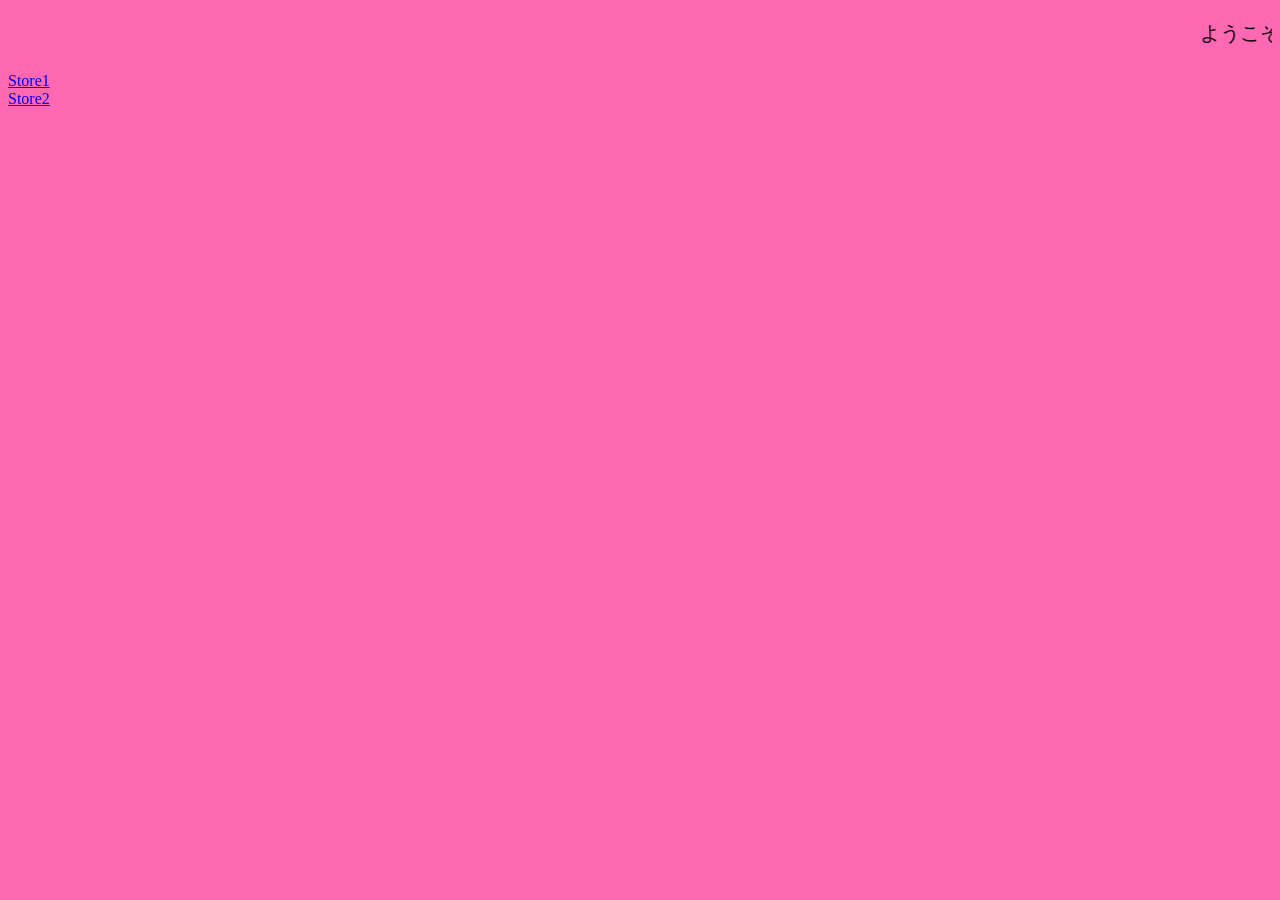
<file: index.html>
<!DOCTYPE html>
<html>
<head>
	<meta charset="utf-8">
	<meta name="viewport" content="width=device-width, initial-scale=1">
	<link rel="stylesheet" type="text/css" href="style.css">
	<title>Test</title>
</head>
<body>
	<p><marquee>ようこそパートナーのスレーミンでございます。</marquee></p>
	<a href="sub/store1.html">Store1</a>
	<br>
	<a href="sub/store2.html">Store2</a>
</body>
</html>
</file>
<file: style.css>
body{
	background-color: hotpink;
}
p
{
	text-align: center;
	font-family: arial;
	font-size: 20px;
	
}
</file>
